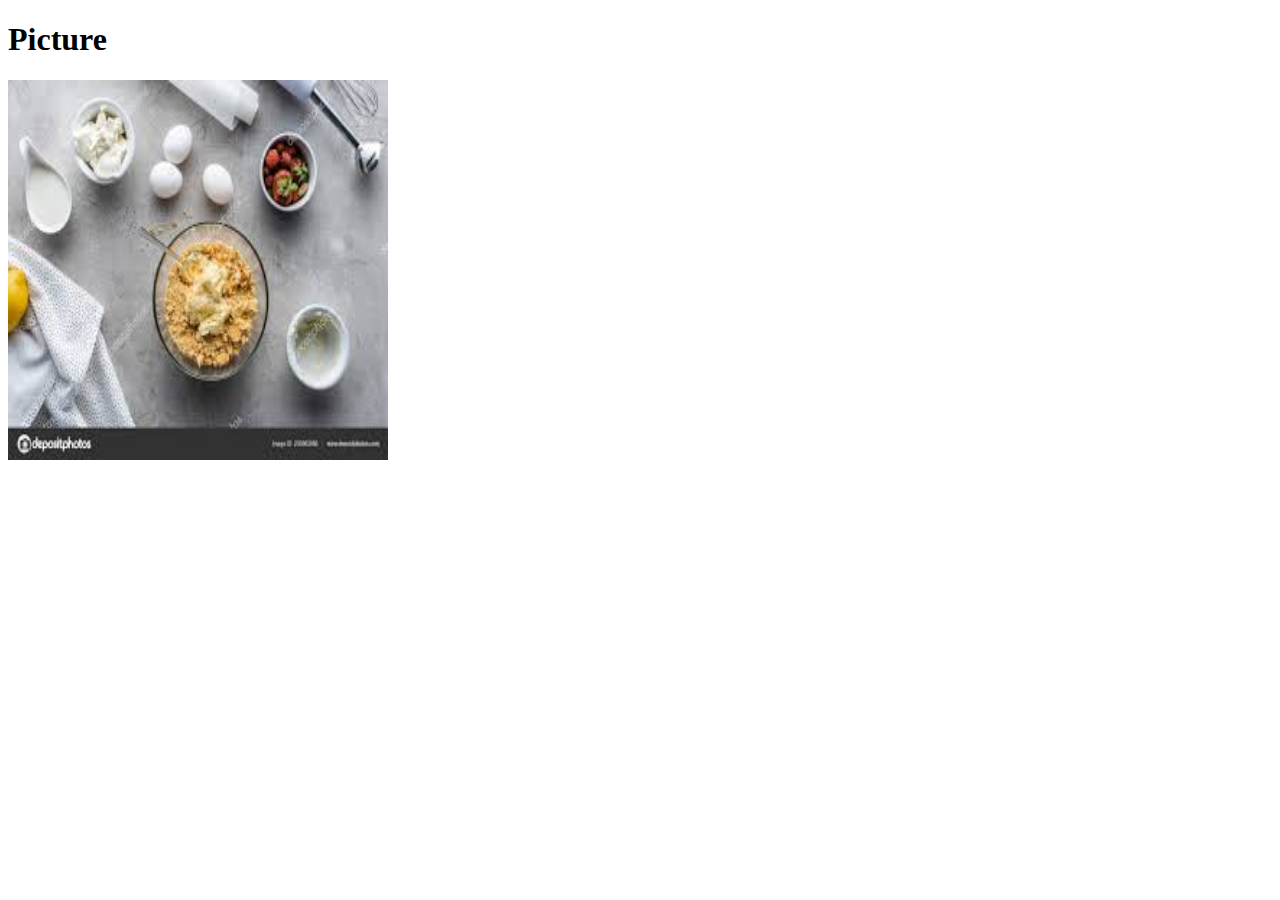
<file: index2.html>
<!DOCTYPE html>
<html lang="en">
<head>
<title>Picture</title>
<meta charset="utf-8">
</head>
<body>
<h1>Picture</h1>
<picture>
<source media="(min-width: 1200px)"  srcset="large.webp"     type="image/webp">
<source media="(min-width: 800px)"   srcset="med.webp"    type="image/webp">
<source media="(min-width: 320px)"   srcset="small.webp"     type="image/webp">
<source media="(min-width: 1200px)"  srcset="large.jpg"      type="image/jpeg">
<source media="(min-width: 800px)"   srcset="med.jpg"     type="image/jpeg">
<source media="(min-width: 320px)"   srcset="small.jpg"      type="image/jpeg">
<img src="https://encrypted-tbn0.gstatic.com/images?q=tbn:ANd9GcT_GqpdngI5-wKjt8d-lZfbVj-YC_8owmHn7Q&usqp=CAU" alt="Butter Chicken" height="380" width="380">
</picture>


</body>
</html>
</file>
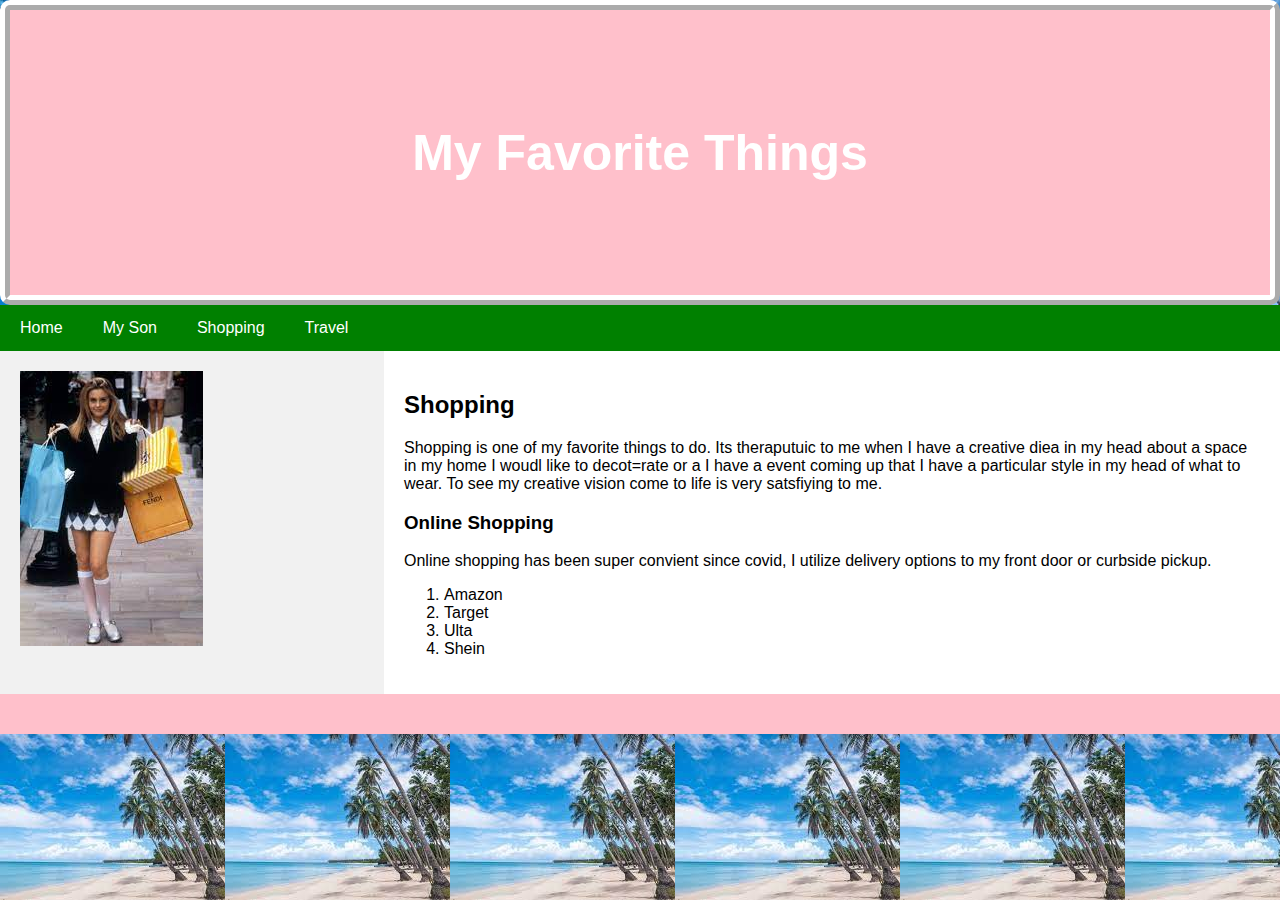
<file: PROJECT1/shopping.html>
<!DOCTYPE html>
<html lang="en">
<head>
<title>My Website</title>
<meta charset="utf-8">
<link rel="stylesheet" href="favorite.css">   
<style>
body {
  background-image: url('beach.jpg');
}
</style>
</head>
<body>

<div class="header">
<h1>My Favorite Things</h1>
  
</div>

<div class="navbar">
  <a href="index.html">Home</a>
  <a href="myson.html">My Son</a>
  <a href="shopping.html">Shopping</a>
  <a href="travel.html">Travel</a>
</div>

<div class="row">
  <div class="side">
  
  <img src="[data-uri]" alt="shopping">  
 

  </div>
  <div class="main">
    <h2>Shopping</h2>
 
 
   <p>Shopping is one of my favorite things to do. Its theraputuic to me when I have a creative diea in my head about a space in my home I woudl like to decot=rate or a I have a event coming up that I have a particular style in my head of what to wear. To see my creative vision come to life is very satsfiying to me. </p>
   <h3>Online Shopping </h3>
   <p>
     Online shopping has been super convient since covid, I utilize delivery options to my front door or curbside pickup.
   </p>
   <ol>
     <li> Amazon</li>
     <li> Target </li>
     <li> Ulta </li>
     <li> Shein </li>
   </ol>


   
  </div>
</div>

<div class="footer">
  
</div>

</body>
</html>
</file>
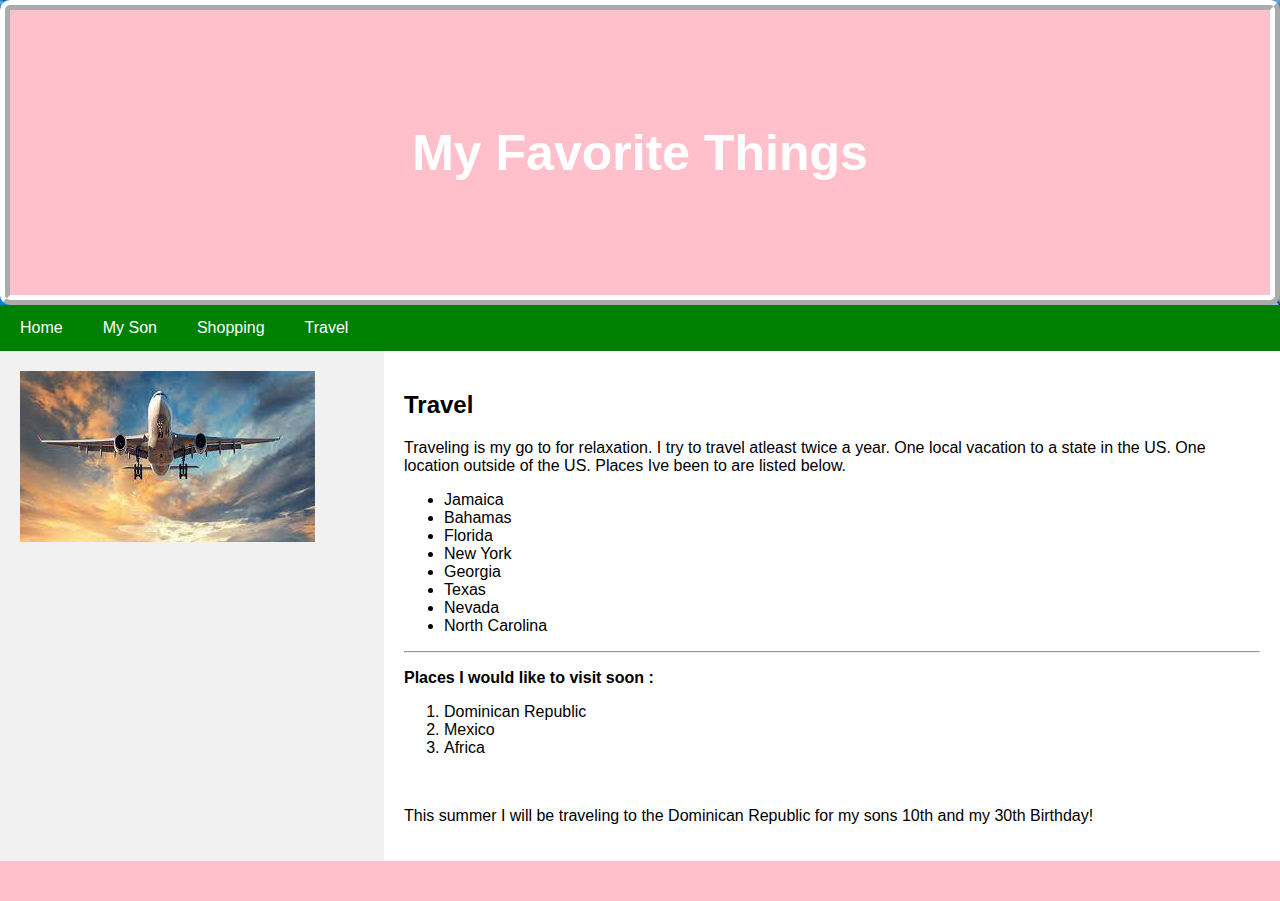
<file: PROJECT1/travel.html>
<!DOCTYPE html>
<html lang="en">
<head>
<title>My Website</title>
<meta charset="utf-8">
<link rel="stylesheet" href="favorite.css">   
<style>
body {
  background-image: url('beach.jpg');
}
</style>
</head>
<body>

<div class="header">
<h1>My Favorite Things</h1>
  
</div>

<div class="navbar">
  <a href="index.html">Home</a>
  <a href="myson.html">My Son</a>
  <a href="shopping.html">Shopping</a>
  <a href="travel.html">Travel</a>
</div>

<div class="row">
<div class="side">
<img src="[data-uri]" alt="traveling">   
 

</div>
<div class="main">
<h2>Travel</h2>
 
 
<p>Traveling is my go to for relaxation. I try to travel atleast twice a year. One local vacation to a state in the US. One location outside of the US. Places Ive been to are listed below. </p>
   
<ul>
<li>Jamaica</li>
<li>Bahamas</li>
<li> Florida</li>
<li> New York </li>
<li>Georgia</li>
<li> Texas </li>
<li> Nevada </li>
<li> North Carolina </li>
</ul>
<hr>
<p> <b> Places I would like to visit soon : </b></p>
<ol>
<li>Dominican Republic</li>
<li>Mexico</li>
<li> Africa</li>
</ol>
<br>
<p>This summer I will be traveling to the Dominican Republic for my sons 10th and my 30th Birthday! </p>
</div>
</div>

<div class="footer">
  
</div>

</body>
</html>
</file>
<file: PROJECT1/favorite.css>
* {
  box-sizing: border-box;
}


body {
  font-family: Arial, Helvetica, sans-serif;
  margin: 0;
}


.header {
  padding: 80px;
  text-align: center;
  background: pink;
  color: white;
  border: 10px ridge white; 
  border-radius: 10px;
}


.header h1 {
  font-size: 50px;
}


.navbar {
  overflow: hidden;
  background-color: green;
}


.navbar a {
  float: left;
  display: block;
  color: white;
  text-align: center;
  padding: 14px 20px;
  text-decoration: none;
}


.navbar a.right {
  float: right;
}

.navbar a:hover {
  background-color: pink;
  color: white;
}


.row {  
  display: -ms-flexbox; 
  display: flex;
  -ms-flex-wrap: wrap; 
  flex-wrap: wrap;
}


.side {
  -ms-flex: 30%; 
  flex: 30%;
  background-color: #f1f1f1;
  padding: 20px;
}


.main {   
  -ms-flex: 70%; 
  flex: 70%;
  background-color: white;
  padding: 20px;
}




.footer {
  padding: 20px;
  text-align: center;
  background: pink;
  color: white;
}


}
</file>
